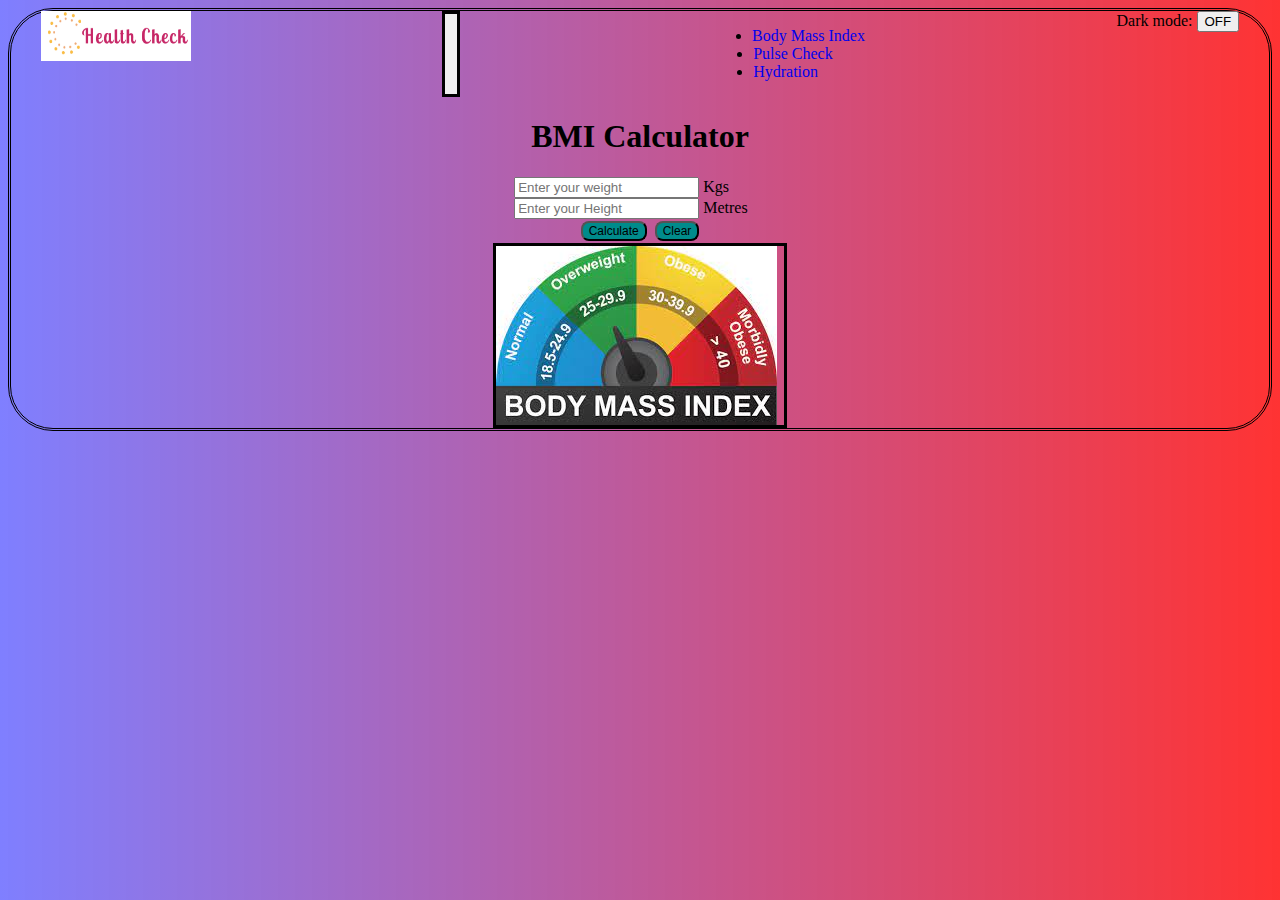
<file: Health Site - bootstrap/index.html>
<!DOCTYPE html>
<html>
    <Head>
        <Title>
            BMI HEALTH APP
        </Title>
        <link rel="stylesheet" href="style.css" />
        <script src="BMI.js" type="text/javascript"></script>
        <link href="https://cdn.jsdelivr.net/npm/bootstrap@5.3.0-alpha2/dist/css/bootstrap.min.css" rel="stylesheet"
        integrity="sha384-aFq/bzH65dt+w6FI2ooMVUpc+21e0SRygnTpmBvdBgSdnuTN7QbdgL+OapgHtvPp" crossorigin="anonymous">
         <script src="https://cdn.jsdelivr.net/npm/bootstrap@5.3.1/dist/js/bootstrap.bundle.min.js" integrity="sha384-HwwvtgBNo3bZJJLYd8oVXjrBZt8cqVSpeBNS5n7C8IVInixGAoxmnlMuBnhbgrkm" 
            crossorigin="anonymous"></script>
            
            <script>
             
            </script>
    </Head>
    <body style="border: solid black;border-style:double;border-radius: 05vh;">
       
        <nav class="navbar navbar-expand-lg navbar-light bg-light"  >
            
            <a class="navbar-brand " href="./index.html" ><img src="./image/logo.png" height="50px" width="150px" /></a>
            <button class="navbar-toggler" type="button" data-toggle="collapse" data-target="#navbarNav" aria-controls="navbarNav" aria-expanded="false" aria-label="Toggle navigation"  style="border:solid black">
               <span class="navbar-toggler-icon"></span>
            </button>
         
            <div class="collapse navbar-collapse" id="navbarNav">
               <ul class="navbar-nav justify-content-center">
                <li class="nav-item" style="margin-right: 0.5%;  width:120%">
                    <a class="nav-link active" href="./index.html" >Body Mass Index</a>
                </li>
                <li class="nav-item"  style="margin-left: 1%;  width:100%">
                    <a class="nav-link" href="./HeartRate.html">Pulse Check</a>
                </li>
                <li class="nav-item"  style="margin-left: 1%; width:100%">
                    <a class="nav-link" href="./Hydration.html">Hydration</a>
                </li>
               </ul>
            </div>
            <div class=" text-capitalize fw-bold" id="changeText" >
                Dark mode:            
                <button class=" btn btn-dark" onClick="changeMode()" id="btnMode">OFF</button>
            </div>
         </nav>
       

        <div class="container">
            <H1>BMI Calculator</H1>
            <div class="internal">
                <div class="input-group mb-3">
                    
                   
                    <input type="text" id="weight"  placeholder="Enter your weight "  class="form-control"   aria-describedby="basic-addon2" />
                    <span class="input-group-text" id="Weight">Kgs</span>
                  </div>
                  <div class="input-group mb-3">
                    
                   
                    <input type="text" id="height"  placeholder="Enter your Height "  class="form-control"   aria-describedby="basic-addon2" />
                    <span class="input-group-text" id="Height">Metres</span>
                  </div>    
                 </div>
        <div class="divBtn">
            <input type="button" id="calBMI" value="Calculate" class="cal btn btn-success btn-outline-light" onclick="calculate()"  />
            <input type="button" id="btnClear" value="Clear" class="cal btn btn-success btn-outline-light" onclick="clearInfo()"  />
        </div>
        <div class="container">
           
           <!--<p id ="conclusion"></p>--> 
        </div>
        <div class="card"  style="width: 18rem;;display:flex; align-items: center;border:solid black">
            <img src="./image/bmi.jpeg"/>
            <div class="card-body" >
              <h5 class="card-title" style="display:none;" id="diag">Diagnosis</h5>
              <h5 id="bmi" class="font-weight-light" style="display:none;"></h5>
              <p class="card-text" id ="conclusion" ></p>
           
            </div>
          </div>
        </div>
     
        
    </body>
</html>
</file>
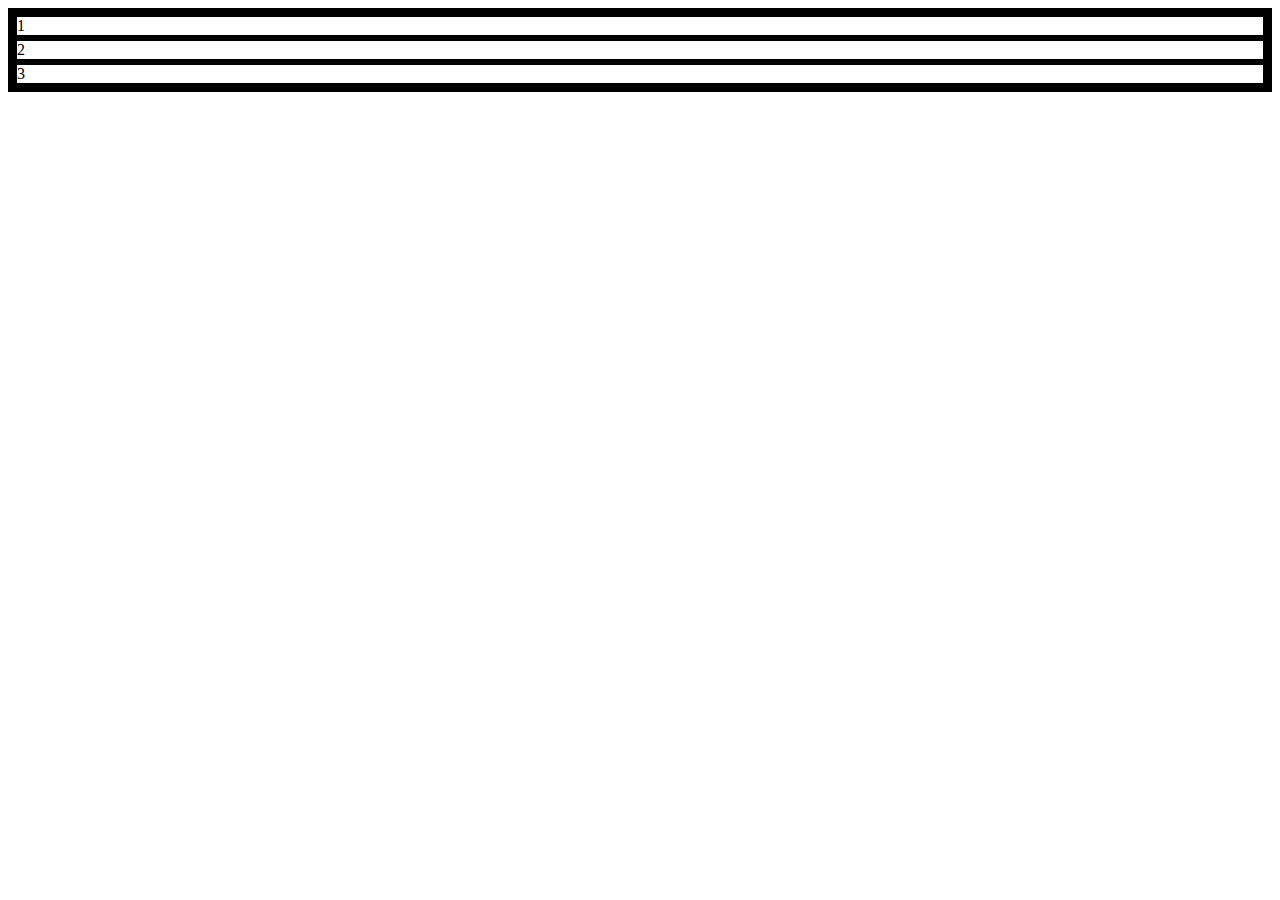
<file: Health Site - bootstrap/12-col-system.html>
<!DOCTYPE html>
<html lang="en">
<head>
    <meta charset="UTF-8">
    <meta name="viewport" content="width=device-width, initial-scale=1.0">
    <link href="https://cdn.jsdelivr.net/npm/bootstrap@5.3.0-alpha2/dist/css/bootstrap.min.css" rel="stylesheet"
    integrity="sha384-aFq/bzH65dt+w6FI2ooMVUpc+21e0SRygnTpmBvdBgSdnuTN7QbdgL+OapgHtvPp" crossorigin="anonymous">
     <script src="https://cdn.jsdelivr.net/npm/bootstrap@5.3.1/dist/js/bootstrap.bundle.min.js" integrity="sha384-HwwvtgBNo3bZJJLYd8oVXjrBZt8cqVSpeBNS5n7C8IVInixGAoxmnlMuBnhbgrkm" 
        crossorigin="anonymous"></script>
    <title>Document</title>
    <style>
        div{
            border:solid black;
        }
    </style>
</head>
<body>
    <div class="contianer" >
        <div class="row">
            <div class="col-lg-2 col-sm-6">1 </div>
            <div class="col-lg-4 col-sm-3">2</div>
            <div class="col-lg-6 col-sm-3">3</div>
        

        </div>
    </div>
    
</body>
</html>
</file>
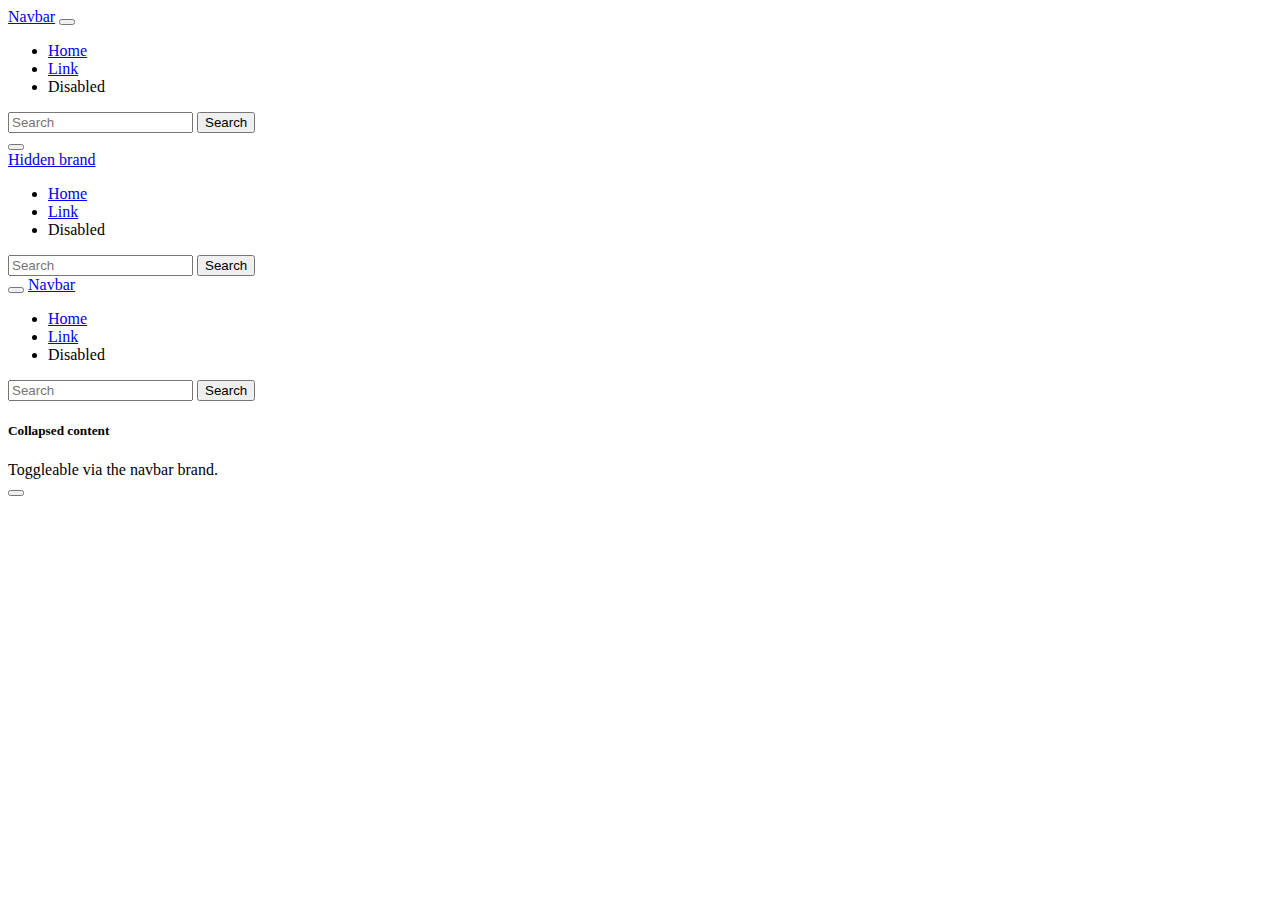
<file: Health Site - bootstrap/check.html>
<!DOCTYPE html>
<html lang="en">
<head>
    <meta charset="UTF-8">
    <meta name="viewport" content="width=device-width, initial-scale=1.0">
    <title>Document</title>
    <link href="https://cdn.jsdelivr.net/npm/bootstrap@5.3.0-alpha2/dist/css/bootstrap.min.css" rel="stylesheet"
    integrity="sha384-aFq/bzH65dt+w6FI2ooMVUpc+21e0SRygnTpmBvdBgSdnuTN7QbdgL+OapgHtvPp" crossorigin="anonymous">
     <script src="https://cdn.jsdelivr.net/npm/bootstrap@5.3.1/dist/js/bootstrap.bundle.min.js" integrity="sha384-HwwvtgBNo3bZJJLYd8oVXjrBZt8cqVSpeBNS5n7C8IVInixGAoxmnlMuBnhbgrkm" 
        crossorigin="anonymous"></script>
</head>
<body>
    <nav class="navbar navbar-expand-lg bg-body-tertiary">
        <div class="container-fluid">
          <a class="navbar-brand" href="#">Navbar</a>
          <button class="navbar-toggler" type="button" data-bs-toggle="collapse" data-bs-target="#navbarTogglerDemo02" aria-controls="navbarTogglerDemo02" aria-expanded="false" aria-label="Toggle navigation">
            <span class="navbar-toggler-icon"></span>
          </button>
          <div class="collapse navbar-collapse" id="navbarTogglerDemo02">
            <ul class="navbar-nav me-auto mb-2 mb-lg-0">
              <li class="nav-item">
                <a class="nav-link active" aria-current="page" href="#">Home</a>
              </li>
              <li class="nav-item">
                <a class="nav-link" href="#">Link</a>
              </li>
              <li class="nav-item">
                <a class="nav-link disabled" aria-disabled="true">Disabled</a>
              </li>
            </ul>
            <form class="d-flex" role="search">
              <input class="form-control me-2" type="search" placeholder="Search" aria-label="Search">
              <button class="btn btn-outline-success" type="submit">Search</button>
            </form>
          </div>
        </div>
      </nav>
      <nav class="navbar navbar-expand-lg bg-body-tertiary">
        <div class="container-fluid">
          <button class="navbar-toggler" type="button" data-bs-toggle="collapse" data-bs-target="#navbarTogglerDemo01" aria-controls="navbarTogglerDemo01" aria-expanded="false" aria-label="Toggle navigation">
            <span class="navbar-toggler-icon"></span>
          </button>
          <div class="collapse navbar-collapse" id="navbarTogglerDemo01">
            <a class="navbar-brand" href="#">Hidden brand</a>
            <ul class="navbar-nav me-auto mb-2 mb-lg-0">
              <li class="nav-item">
                <a class="nav-link active" aria-current="page" href="#">Home</a>
              </li>
              <li class="nav-item">
                <a class="nav-link" href="#">Link</a>
              </li>
              <li class="nav-item">
                <a class="nav-link disabled" aria-disabled="true">Disabled</a>
              </li>
            </ul>
            <form class="d-flex" role="search">
              <input class="form-control me-2" type="search" placeholder="Search" aria-label="Search">
              <button class="btn btn-outline-success" type="submit">Search</button>
            </form>
          </div>
        </div>
      </nav>
      <nav class="navbar navbar-expand-lg bg-body-tertiary">
        <div class="container-fluid">
          <button class="navbar-toggler" type="button" data-bs-toggle="collapse" data-bs-target="#navbarTogglerDemo03" aria-controls="navbarTogglerDemo03" aria-expanded="false" aria-label="Toggle navigation">
            <span class="navbar-toggler-icon"></span>
          </button>
          <a class="navbar-brand" href="#">Navbar</a>
          <div class="collapse navbar-collapse" id="navbarTogglerDemo03">
            <ul class="navbar-nav me-auto mb-2 mb-lg-0">
              <li class="nav-item">
                <a class="nav-link active" aria-current="page" href="#">Home</a>
              </li>
              <li class="nav-item">
                <a class="nav-link" href="#">Link</a>
              </li>
              <li class="nav-item">
                <a class="nav-link disabled" aria-disabled="true">Disabled</a>
              </li>
            </ul>
            <form class="d-flex" role="search">
              <input class="form-control me-2" type="search" placeholder="Search" aria-label="Search">
              <button class="btn btn-outline-success" type="submit">Search</button>
            </form>
          </div>
        </div>
      </nav>
      <div class="collapse" id="navbarToggleExternalContent" data-bs-theme="dark">
        <div class="bg-dark p-4">
          <h5 class="text-body-emphasis h4">Collapsed content</h5>
          <span class="text-body-secondary">Toggleable via the navbar brand.</span>
        </div>
      </div>
      <nav class="navbar navbar-dark bg-dark">
        <div class="container-fluid">
          <button class="navbar-toggler" type="button" data-bs-toggle="collapse" data-bs-target="#navbarToggleExternalContent" aria-controls="navbarToggleExternalContent" aria-expanded="false" aria-label="Toggle navigation">
            <span class="navbar-toggler-icon"></span>
          </button>
        </div>
      </nav>
</body>
</html>
</file>
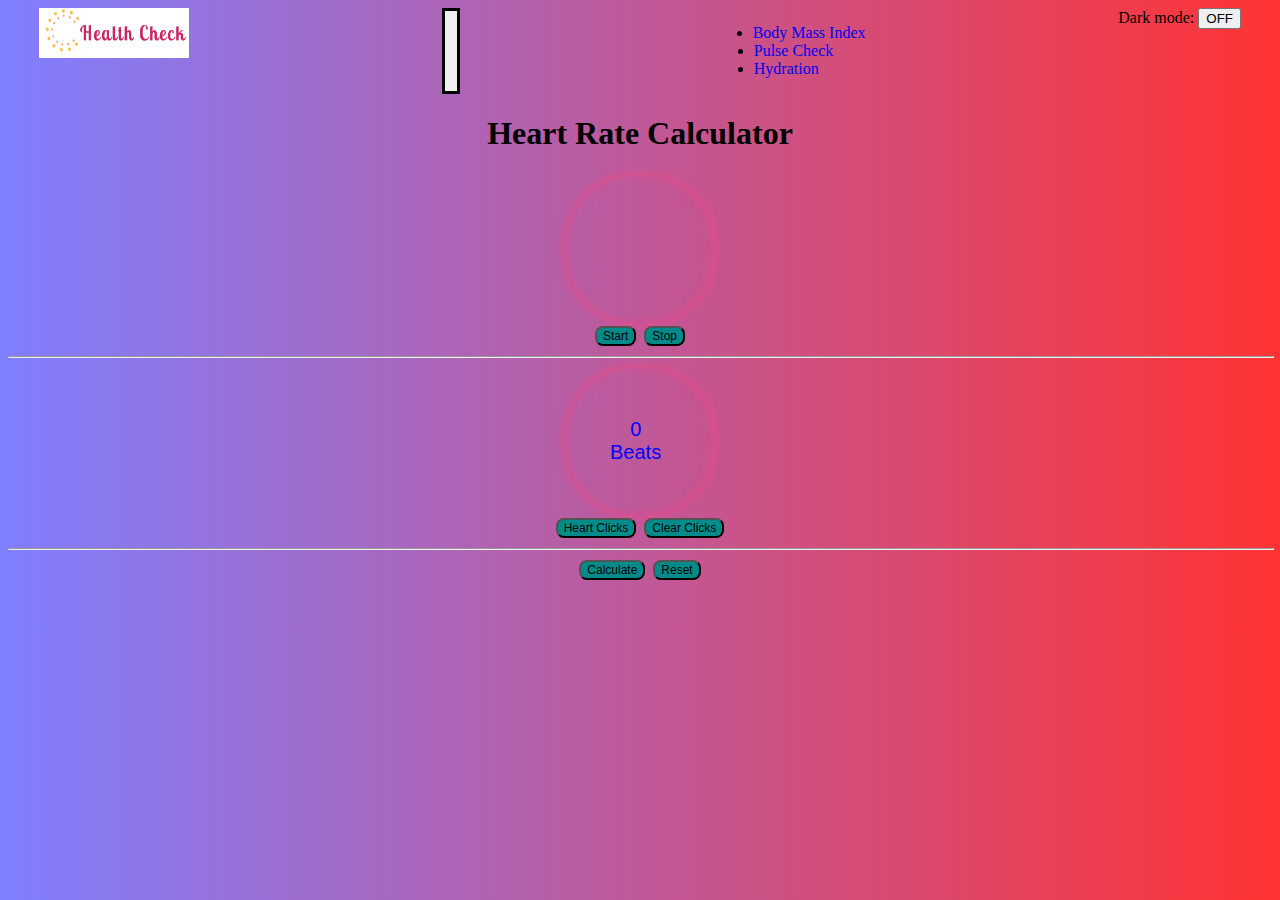
<file: Health Site - bootstrap/HeartRate.html>
<!DOCTYPE html>
<html>
    <Head>
        <Title>
          Heart Rate
        </Title>
        <link rel="stylesheet" href="style.css" />
        <script src="HeartRate.js" type="text/javascript"></script>
        <link href="https://cdn.jsdelivr.net/npm/bootstrap@5.3.0-alpha2/dist/css/bootstrap.min.css" rel="stylesheet"
        integrity="sha384-aFq/bzH65dt+w6FI2ooMVUpc+21e0SRygnTpmBvdBgSdnuTN7QbdgL+OapgHtvPp" crossorigin="anonymous">
         <script src="https://cdn.jsdelivr.net/npm/bootstrap@5.3.1/dist/js/bootstrap.bundle.min.js" integrity="sha384-HwwvtgBNo3bZJJLYd8oVXjrBZt8cqVSpeBNS5n7C8IVInixGAoxmnlMuBnhbgrkm" 
            crossorigin="anonymous"></script>
            

    </Head>
    <body>
        <nav class="navbar navbar-expand-lg navbar-light bg-light"  >
            
            <a class="navbar-brand " href="./index.html" ><img src="./image/logo.png" height="50px" width="150px" /></a>
            <button class="navbar-toggler" type="button" data-toggle="collapse" data-target="#navbarNav" aria-controls="navbarNav" aria-expanded="false" aria-label="Toggle navigation"  style="border:solid black">
               <span class="navbar-toggler-icon"></span>
            </button>
         
            <div class="collapse navbar-collapse" id="navbarNav">
               <ul class="navbar-nav justify-content-center">
                <li class="nav-item" style="margin-right: 0.5%;  width:120%">
                    <a class="nav-link active" href="./index.html" >Body Mass Index</a>
                </li>
                <li class="nav-item"  style="margin-left: 1%;  width:100%">
                    <a class="nav-link" href="./HeartRate.html">Pulse Check</a>
                </li>
                <li class="nav-item"  style="margin-left: 1%; width:100%">
                    <a class="nav-link" href="./Hydration.html">Hydration</a>
                </li>
               </ul>
            </div>
            <div class=" text-capitalize fw-bold" id="changeText" >
                Dark mode:            
                <button class=" btn btn-dark" onClick="changeMode()" id="btnMode">OFF</button>
            </div>
         </nav>
        <div class="container">
            <H1 >Heart Rate Calculator</H1>
            <div class="clockDiv" >
            
                <p id="countdown" ></p>
                
            </div>
            <div class="divBtn">
                <input type="button" id="timer" value="Start" class="cal btn btn-success btn-outline-light" onclick="timer()"  />
                <input type="button" id="timerStop" value="Stop" class="cal btn btn-success btn-outline-light" onclick="stopTimer()"  />
            </div>
            <hr style="width: 100%;">
            <div class="clockDiv">
              <p style="padding-left:30%" id="pTag"><span id="display" style="padding-left:30%">0</span> Beats</p>
                
            </div>
            <div class="divBtn">
                <input type="button" id="HeartCount" value="Heart Clicks" class="cal btn btn-success btn-outline-light" onclick="heartBeatCount()"  />

                <input type="button" id="ClearCount" value="Clear Clicks" class="cal btn btn-success btn-outline-light" onclick="clearCount('display')"   />
            </div>
            <hr style="width: 100%;">
            <div class="divBtn">
                <input type="button" id="HeartCount1" value="Calculate" class="cal btn btn-success btn-outline-light" onclick="calculatePulse()"  />
                <input type="button" id="ClearCount1" value="Reset" class="cal btn btn-success btn-outline-light" onclick="clearCount('Pulse')"  />
               
            </div>
            <div>
                <p id="Pulse" class="pulseDiv"></p>
            </div>
        
        </div>
        
    </body>
</html>
</file>
<file: Health Site - bootstrap/style.css>
.container{


  display:  flex;
  flex-direction: column;


  align-items: center;
  gap:80%;


}
/*.container h1{
  display: inline flex;
  align-items: center;
}*/
.internal{
     display: flex;
    flex-direction: column;
    width:20%;
    column-gap:10%;

    justify-content: center;
    margin: auto;
   
    
}
nav{
  display: flex;
  flex-direction: row;
  gap:20%;
  
  width:100%;
  justify-content: center;
  text-decoration: none;
 
}
nav a{
  display: inline flex;
  justify-content: space-around;
  gap:20%
}
nav a:link{

  text-decoration: none;
}

body{
  background-image: linear-gradient(to right, rgba(0,0,255,0.5), rgba(255,0,0,0.8));
}
.cal{
  margin: 2px;
  border-radius: 8px;
  font-size: 12px;
  background-color: darkcyan;

}
.img{
  display:flex;
  justify-content: center;
}
#conclusion{
    font-size: 20px;
    text-align: center;
    font-family:'Gill Sans', 'Gill Sans MT', Calibri, 'Trebuchet MS', sans-serif;
  
    font-weight: bold;
}

.clockDiv{
  display: flex;
  color:blue;
  font-size: 20px;
  font-family:Impact, Haettenschweiler, 'Arial Narrow Bold', sans-serif;
  
  align-items: center;
  align-content: center;
}
#countdown{
    text-align: center;
}
#display{
  text-align: center;
}
@keyframes pulse {
  0% { box-shadow:0 0 2px #990f02, inset 0 0 18px #990f02; }
  50% { box-shadow:0 0 2px #990f02, inset 0 0 14px #990f02; }
  100% { box-shadow:0 0 2px #990f02, inset 0 0 8px #990f02; }
}
.clockDiv {
  background-color:transparent;
  width:150px;
  height:150px;
  border-radius:70px;
  box-shadow: 0 0 8px #ea4c89, inset 0 0 8px #ea4c89;
 animation: pulse 1s linear 1s infinite;
}
.inner #display {
  display:block;
  text-align: center;
  line-height: 100px;
  font-family:sans-serif;
  font-weight:100;
  font-size:24px;
  color: #ea4c89;
  text-shadow: 0 0 4px #ea4c89;
}
.pulseDiv{
  display: flex;
  color:maroon;
  font-size: 20px;
  font-family:Impact, Haettenschweiler, 'Arial Narrow Bold', sans-serif;
  
  align-items: center;
  align-content: center;
  text-align: center;
}
#litdiv{
  position: relative;
  
  
}
#litdiv img{
  position: absolute;
  top:10%;
  left:10%;

  height: 90%;
  width: 90%;
}
#litdiv p{
  position: absolute;
  background-color: lightblue;
  top:50%;
  left:30%
  
}
.dark-mode {
  background-image: linear-gradient(to right,rgba(6, 6, 66, 0.192), rgba(17, 15, 29, 0.8));
  color: white;
}
</file>
